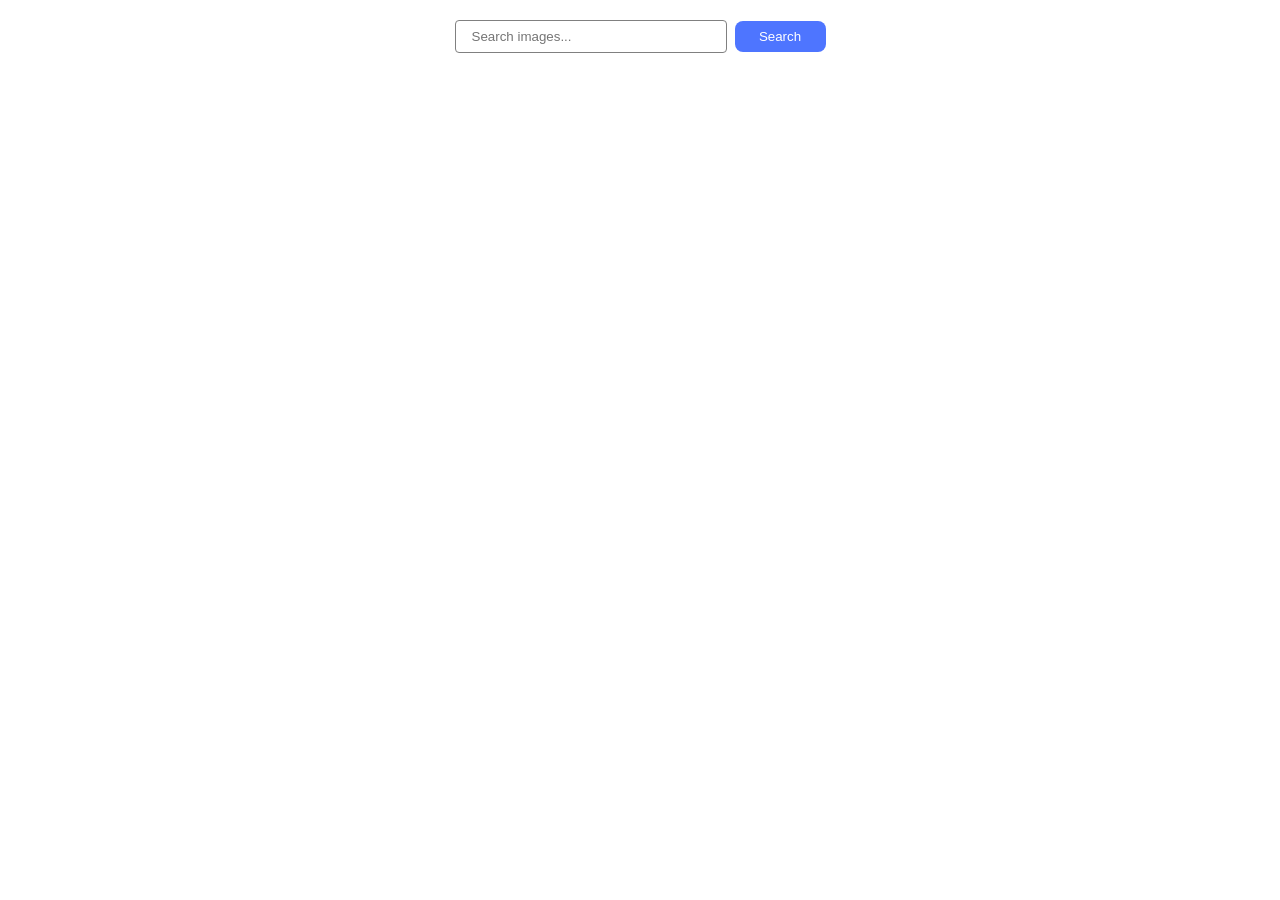
<file: src/index.html>
<!DOCTYPE html>
<html lang="en">
  <head>
    <meta charset="UTF-8" />
    <link rel="icon" type="image/svg+xml" href="/favicon.svg" />
    <meta name="viewport" content="width=device-width, initial-scale=1.0" />
    <title>Search Images Gallery</title>
    <link rel="stylesheet" href="./css/styles.css" />
  </head>
  <body>
    <div class="container">
      <form class="form">
        <input
          class="form-input"
          type="text"
          name="text"
          placeholder="Search images..."
        />
        <button type="submit" class="form-btn">Search</button>
      </form>

      <ul class="gallery"></ul>
      <button class="load-more load-more-hidden">Load more</button>
      <div class="loader-container">
        <span class="loader is-hidden"></span>
      </div>
    </div>
    <script type="module" src="./main.js"></script>
  </body>
</html>
</file>
<file: src/css/styles.css>
/**
  |============================
  | include css partials with
  | default @import url()
  |============================
*/
/* Common styles */
@import url('./reset.css');
@import url('./gallery.css');
</file>
